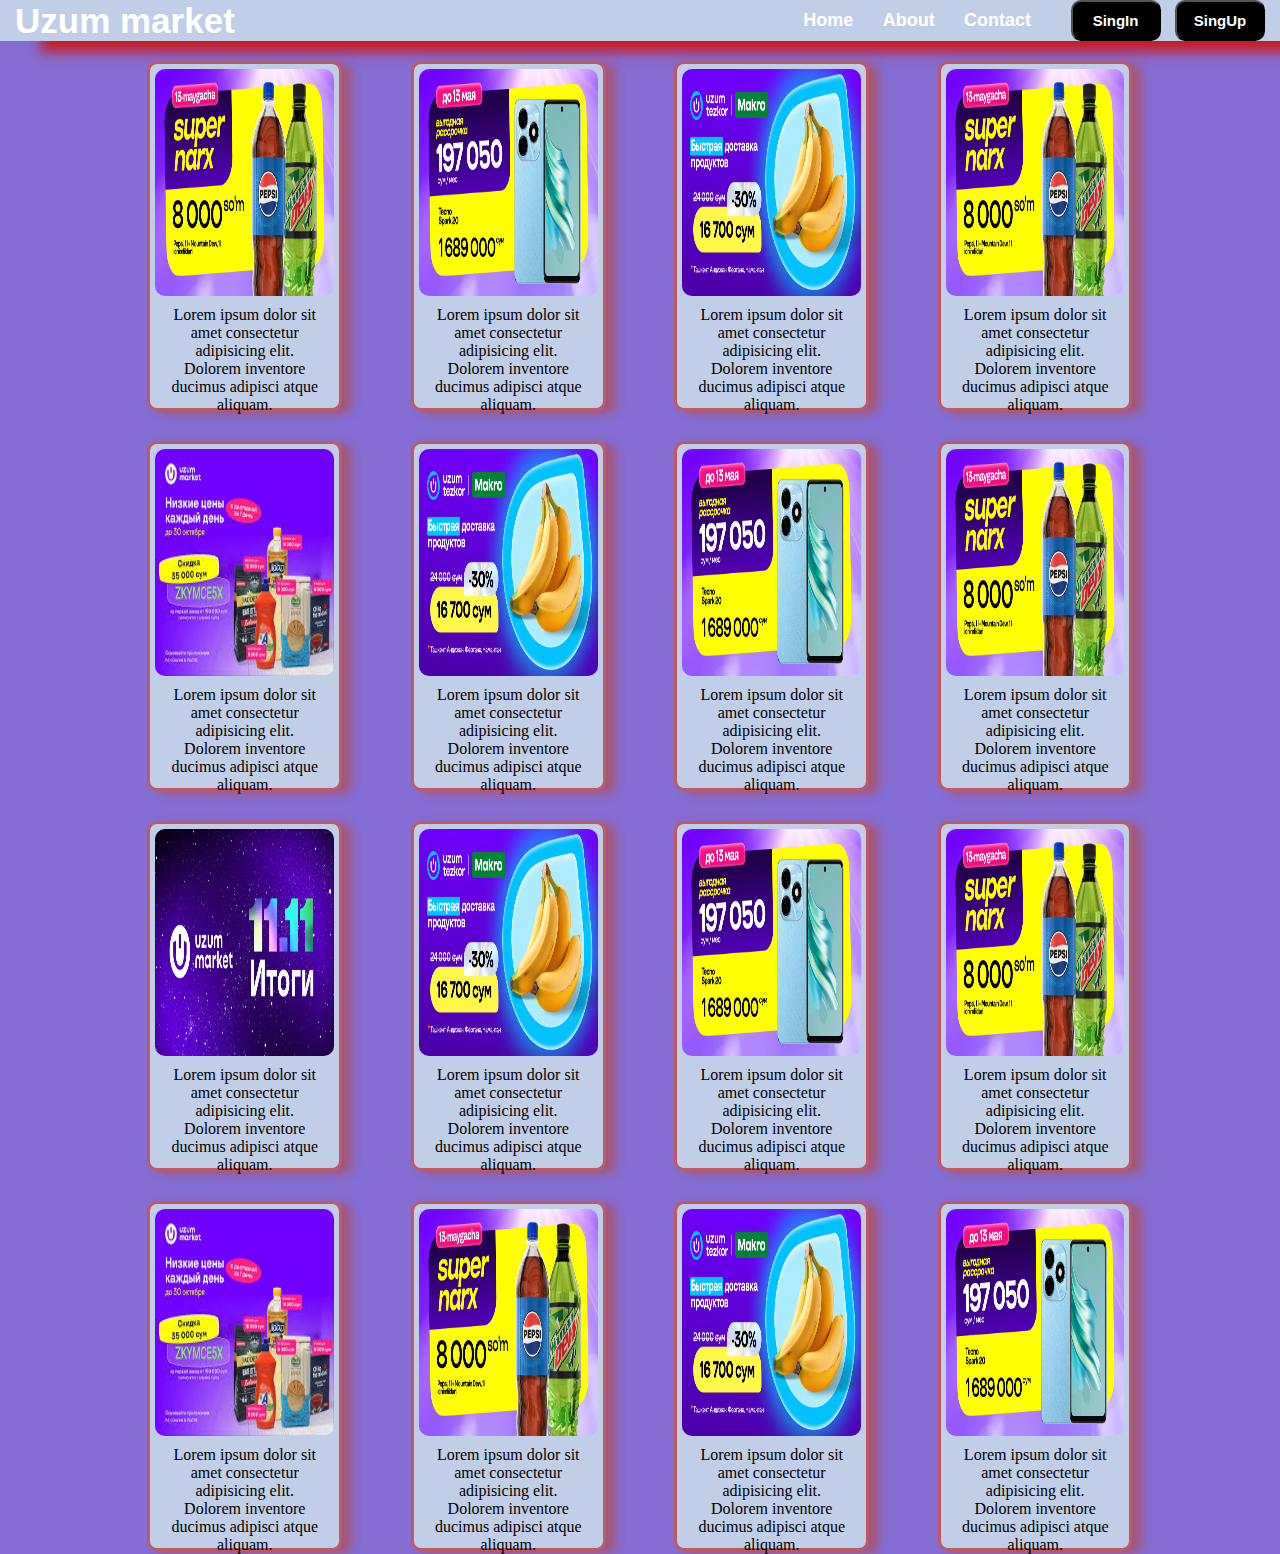
<file: index.html>
<!DOCTYPE html>
<html lang="en">
<head>
    <meta charset="UTF-8">
    <meta name="viewport" content="width=device-width, initial-scale=1.0">
    <title>Document</title>
    <link rel="stylesheet" href="./css/style.css">
    <link rel="stylesheet" href="https://cdnjs.cloudflare.com/ajax/libs/font-awesome/6.5.2/css/all.min.css">
</head>
<body>
   <nav class="navbar">
    <div class="navdiv">
        <div class="logo"><a href="#">Uzum market</a></div>
        <ul>
            <li><a href="./index.html">Home</a></li>
            <li><a href="https://uzum.uz/uz/about">About</a></li>
            <li><a href="https://uzum.uz/uz/call">Contact</a></li>
            <button><a href="#">SingIn</a></button>
            <button><a href="#">SingUp</a></button>
        </ul>
    </div>
   </nav>

   <main>
    <div class="container">
        <div class="cards">
            <div class="card">
                <div class="img">
                    <img src="./image/uzm1.jpg" alt="">
                </div>
                <div class="info">Lorem ipsum dolor sit amet consectetur adipisicing elit. Dolorem inventore ducimus adipisci atque aliquam.</div>
            </div>
            

            <div class="card">
                <div class="img">
                    <img src="./image/uzm3.jpg" alt="">
                </div>
                <div class="info">Lorem ipsum dolor sit amet consectetur adipisicing elit. Dolorem inventore ducimus adipisci atque aliquam.</div>
            </div>

            <div class="card">
                <div class="img">
                    <img src="./image/uzm2.jpg" alt="">
                </div>
                <div class="info">Lorem ipsum dolor sit amet consectetur adipisicing elit. Dolorem inventore ducimus adipisci atque aliquam.</div>
            </div>

            <div class="card">
                <div class="img">
                    <img src="./image/uzm1.jpg" alt="">
                </div>
                <div class="info">Lorem ipsum dolor sit amet consectetur adipisicing elit. Dolorem inventore ducimus adipisci atque aliquam.</div>
            </div>


            <div class="card">
                <div class="img">
                    <img src="./image/uzm4.jpg" alt="">
                </div>
                <div class="info">Lorem ipsum dolor sit amet consectetur adipisicing elit. Dolorem inventore ducimus adipisci atque aliquam.</div>
            </div>
            
            <div class="card">
                <div class="img">
                    <img src="./image/uzm2.jpg" alt="">
                </div>
                <div class="info">Lorem ipsum dolor sit amet consectetur adipisicing elit. Dolorem inventore ducimus adipisci atque aliquam.</div>
            </div>
            
            <div class="card">
                <div class="img">
                    <img src="./image/uzm3.jpg" alt="">
                </div>
                <div class="info">Lorem ipsum dolor sit amet consectetur adipisicing elit. Dolorem inventore ducimus adipisci atque aliquam.</div>
            </div>
            
            
            <div class="card">
                <div class="img">
                    <img src="./image/uzm1.jpg" alt="">
                </div>
                <div class="info">Lorem ipsum dolor sit amet consectetur adipisicing elit. Dolorem inventore ducimus adipisci atque aliquam.</div>
            </div>

            
            <div class="card">
                <div class="img">
                    <img src="./image/img5.jpg" alt="">
                </div>
                <div class="info">Lorem ipsum dolor sit amet consectetur adipisicing elit. Dolorem inventore ducimus adipisci atque aliquam.</div>
            </div>

            
            <div class="card">
                <div class="img">
                    <img src="./image/uzm2.jpg" alt="">
                </div>
                <div class="info">Lorem ipsum dolor sit amet consectetur adipisicing elit. Dolorem inventore ducimus adipisci atque aliquam.</div>
            </div>

            
            <div class="card">
                <div class="img">
                    <img src="./image/uzm3.jpg" alt="">
                </div>
                <div class="info">Lorem ipsum dolor sit amet consectetur adipisicing elit. Dolorem inventore ducimus adipisci atque aliquam.</div>
            </div>

            
            <div class="card">
                <div class="img">
                    <img src="./image/uzm1.jpg" alt="">
                </div>
                <div class="info">Lorem ipsum dolor sit amet consectetur adipisicing elit. Dolorem inventore ducimus adipisci atque aliquam.</div>
            </div>

            
            <div class="card">
                <div class="img">
                    <img src="./image/uzm4.jpg" alt="">
                </div>
                <div class="info">Lorem ipsum dolor sit amet consectetur adipisicing elit. Dolorem inventore ducimus adipisci atque aliquam.</div>
            </div>
            
            
            <div class="card">
                <div class="img">
                    <img src="./image/uzm1.jpg" alt="">
                </div>
                <div class="info">Lorem ipsum dolor sit amet consectetur adipisicing elit. Dolorem inventore ducimus adipisci atque aliquam.</div>
            </div>
            
            <div class="card">
                <div class="img">
                    <img src="./image/uzm2.jpg" alt="">
                </div>
                <div class="info">Lorem ipsum dolor sit amet consectetur adipisicing elit. Dolorem inventore ducimus adipisci atque aliquam.</div>
            </div>
            
            <div class="card">
                <div class="img">
                    <img src="./image/uzm3.jpg" alt="">
                </div>
                <div class="info">Lorem ipsum dolor sit amet consectetur adipisicing elit. Dolorem inventore ducimus adipisci atque aliquam.</div>
            </div>

            
        </div>
    </div>
   </main>
</body>
</html>
</file>
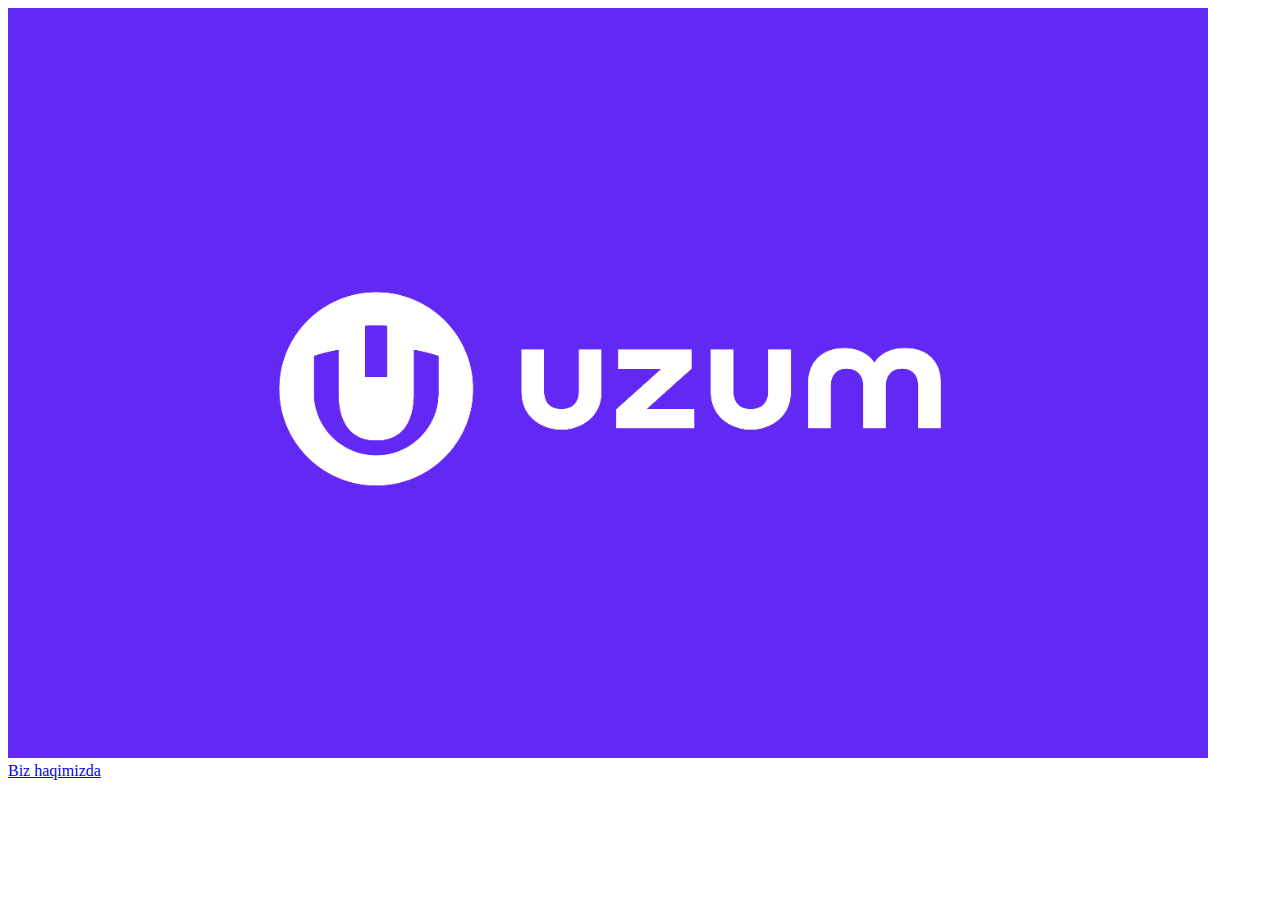
<file: html/about.html>
<!DOCTYPE html>
<html lang="en">
<head>
    <meta charset="UTF-8">
    <meta name="viewport" content="width=device-width, initial-scale=1.0">
    <title>Document</title>
</head>
<body>
    <!DOCTYPE html>
    <html lang="en">
    <head>
        <meta charset="UTF-8">
        <meta name="viewport" content="width=device-width, initial-scale=1.0">
        <title>Document</title>
    </head>
    <body>
        <div class="container">
            <div class="cards">
                <div class="card"><img src="../image/uzum-log.png" alt=""></div>
                <div class="card"><a href="https://uzum.uz/uz/about">Biz haqimizda</a></div>
            </div>
    
        </div>
    </body>
    </html>
</body>
</html>
</file>
<file: css/style.css>
*{
    padding: 0;
    margin: 0;
    box-sizing: border-box;
    text-decoration: none;
}

body{
    background-color: rgba(103, 73, 200, 0.801);
    background-size: cover;
    /* background-repeat: no-repeat; */
    /* background-size: 2020px; */
}

.navbar{
    background-color: rgba(200, 219, 235, 0.885);
    font-family: 'Gill Sans', 'Gill Sans MT', Calibri, 'Trebuchet MS', sans-serif;
    padding-right: 15px;
    padding-left: 15px;
    box-shadow: 50px 2px 12px 9px rgba(204, 22, 22, 0.953);

}

.navdiv{
    display: flex;
    align-items: center;
    justify-content: space-between;
    margin-bottom: 20px;
}

.logo a{
    font-size: 35px;
    font-weight: 600;
    color: white;
}

li{
    list-style: none;
    display: inline-block;
}

li a{
    color: white;
    font-size: 18px;
    font-weight: bold;
    margin-right: 25px;
}

button{
    background-color: black;
    margin-left: 10px;
    border-radius: 10px;
    padding: 10px;
    width: 90px;
}

button a{
    color: white;
    font-weight: bold;
    font-size: 15px;
}

.container{
    width: 80%;
    margin: 0 auto;
    display: flex;
    flex-direction: column;

}

.cards{
    width: 100%;
    display: flex;
    flex-wrap: wrap;
    gap: 30px;
}

.card{
    height: 350px;
    width: 19%;
    margin: 0 auto;
    box-shadow: 10px 3px 9px #b14c4ca8;
    padding: 5px;
    border-radius: 10px;
    border: 3px solid rgba(187, 39, 39, 0.69);
    background-color: rgba(200, 219, 235, 0.885);
}

.img{
    width: 100%;
    height: 68%;
}

.info{
    width: 100%;
    height: 32%;
    text-align: center;
    padding: 10px;
}

img{
    width: 100%;
    height: 100%;
    transform: matrix(9);
    transition: 0.5s;
    &:hover{
        scale: 1.1;}
    margin: auto;
    border-radius: 10px;
}
</file>
